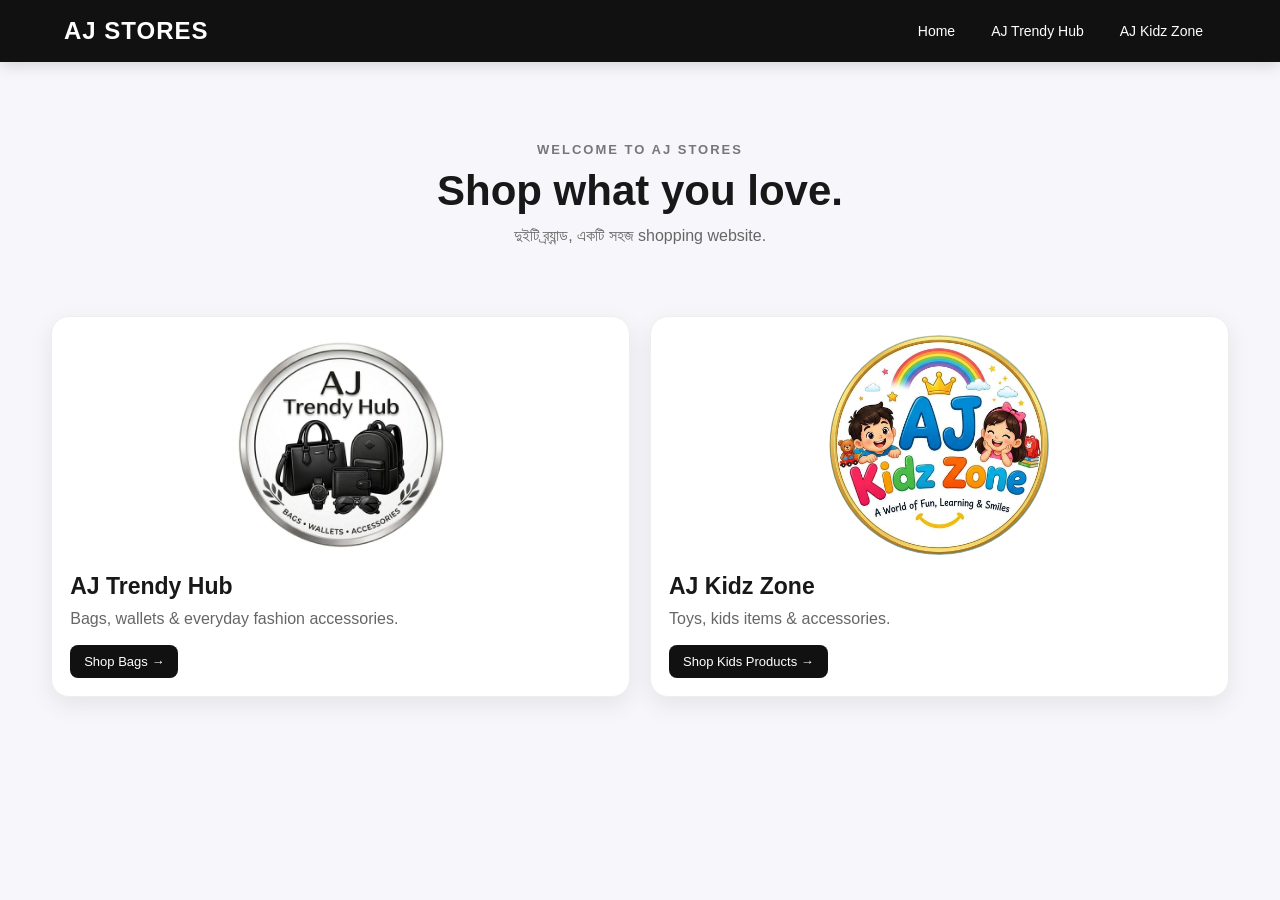
<file: index.html>
<!DOCTYPE html>
<html lang="bn">

<head>

  <meta charset="UTF-8">

  <meta
    name="viewport"
    content="width=device-width, initial-scale=1.0"
  >

  <title>AJ STORES</title>

  <link
    rel="stylesheet"
    href="style.css"
  >

</head>

<body>

<header>

  <div class="site-name">
    AJ STORES
  </div>

  <nav>

    <a href="./">
      Home
    </a>

    <a href="trendy/">
      AJ Trendy Hub
    </a>

    <a href="kidz/">
      AJ Kidz Zone
    </a>

  </nav>

</header>


<main>

  <div class="home-intro">

    <p>
      WELCOME TO AJ STORES
    </p>

    <h1>
      Shop what you love.
    </h1>

    <p>
      দুইটি ব্র্যান্ড, একটি সহজ shopping website.
    </p>

  </div>


  <section class="brand-grid">


    <!-- AJ TRENDY HUB -->

    <a
      class="brand-card"
      href="trendy/"
    >

      <img
        src="aj-trendy-hub-logo.jpg"
        alt="AJ Trendy Hub"
      >

      <h2>
        AJ Trendy Hub
      </h2>

      <p>
        Bags, wallets & everyday fashion accessories.
      </p>

      <div class="shop-link">
        Shop Bags →
      </div>

    </a>


    <!-- AJ KIDZ ZONE -->

    <a
      class="brand-card"
      href="kidz/"
    >

      <img
        src="aj-kidz-zone-logo.jpg"
        alt="AJ Kidz Zone"
      >

      <h2>
        AJ Kidz Zone
      </h2>

      <p>
        Toys, kids items & accessories.
      </p>

      <div class="shop-link">
        Shop Kids Products →
      </div>

    </a>


  </section>

</main>

</body>

</html>
</file>
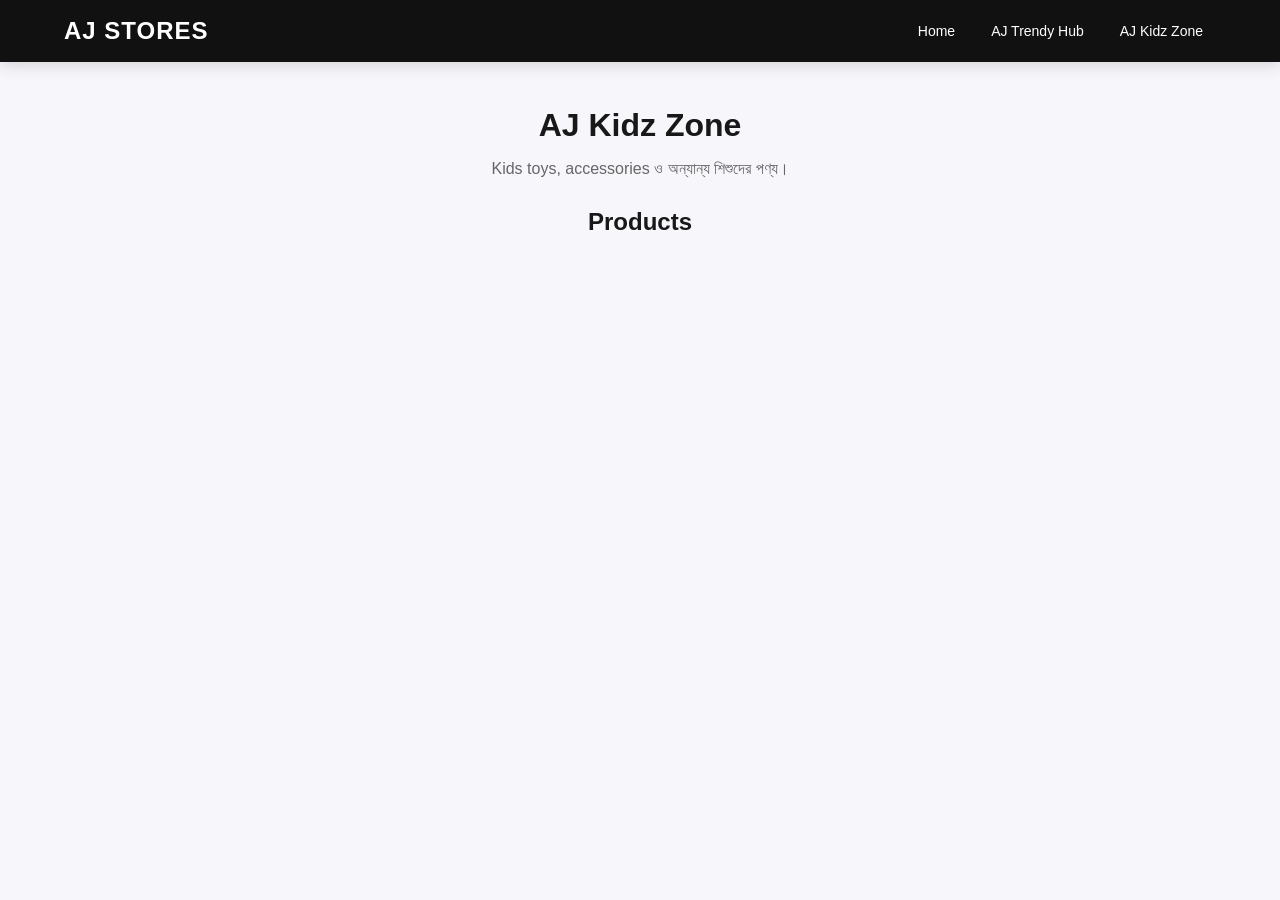
<file: kidz/index.html>
<!DOCTYPE html>
<html lang="bn">

<head>

  <meta charset="UTF-8">

  <meta
    name="viewport"
    content="width=device-width, initial-scale=1.0"
  >

  <title>AJ Kidz Zone</title>

  <link
    rel="stylesheet"
    href="../style.css"
  >

</head>

<body>

<header>

  <div class="site-name">
    AJ STORES
  </div>

  <nav>

    <a href="../">
      Home
    </a>

    <a href="../trendy/">
      AJ Trendy Hub
    </a>

    <a href="../kidz/">
      AJ Kidz Zone
    </a>

  </nav>

</header>


<main>

  <h1>
    AJ Kidz Zone
  </h1>

  <p>
    Kids toys, accessories ও অন্যান্য শিশুদের পণ্য।
  </p>

  <h2>
    Products
  </h2>

  <section id="products">

    <p class="loading">
      Product load হচ্ছে...
    </p>

  </section>

</main>


<div id="productViewer"></div>


<div id="modal">

  <form id="orderForm">

    <h2>
      অর্ডার করুন
    </h2>

    <p>
      Product:
      <strong id="orderProductName"></strong>
    </p>

    <p>
      Price:
      ৳<strong id="orderProductPrice"></strong>
    </p>


    <input
      type="hidden"
      id="product"
    >

    <input
      type="hidden"
      id="price"
    >


    <div id="colorWrap">

      <label>
        Color
      </label>

      <select id="orderColor"></select>

    </div>


    <label>
      আপনার নাম
    </label>

    <input
      type="text"
      id="name"
      required
    >


    <label>
      মোবাইল নম্বর
    </label>

    <input
      type="tel"
      id="phone"
      required
    >


    <label>
      ঠিকানা
    </label>

    <textarea
      id="address"
      rows="3"
      required
    ></textarea>


    <label>
      ডেলিভারি এলাকা
    </label>

    <select
      id="deliveryArea"
      required
    >

      <option value="">
        নির্বাচন করুন
      </option>

      <option value="ঢাকার ভিতরে">
        ঢাকার ভিতরে — ৳60
      </option>

      <option value="ঢাকার বাইরে">
        ঢাকার বাইরে — ৳120
      </option>

    </select>


    <p>
      Delivery Charge:
      ৳<span id="deliveryCharge">0</span>
    </p>

    <p>
      Total:
      ৳<strong id="totalPrice">0</strong>
    </p>


    <button type="submit">
      অর্ডার কনফার্ম করুন
    </button>


    <p id="status"></p>

  </form>

</div>


<script src="../script.js"></script>

</body>

</html>
</file>
<file: style.css>
/* =========================================
   AJ STORES - FINAL STYLE
   ========================================= */

*{
  box-sizing:border-box;
}

html{
  scroll-behavior:smooth;
}

body{
  margin:0;
  font-family:Arial,sans-serif;
  color:#181818;
  background:#f7f7fb;
}

/* =========================================
   HEADER
   ========================================= */

header{
  width:100%;
  background:#111;
  color:#fff;

  display:flex;
  align-items:center;
  justify-content:space-between;

  padding:14px 5%;

  position:sticky;
  top:0;
  z-index:1000;

  box-shadow:0 3px 15px rgba(0,0,0,.15);
}

.site-name{
  font-size:24px;
  font-weight:800;
  letter-spacing:1px;
}

nav{
  display:flex;
  gap:10px;
  align-items:center;
}

nav a{
  color:#fff;
  text-decoration:none;

  padding:9px 13px;

  border-radius:8px;

  font-size:14px;

  transition:.25s ease;
}

nav a:hover{
  background:#fff;
  color:#111;
}

/* =========================================
   MAIN PAGE LOAD
   ========================================= */

main{
  width:92%;
  max-width:1200px;

  margin:0 auto;

  padding:35px 0 60px;

  opacity:0;
  transform:translateY(8px);

  animation:pageIn .5s ease forwards;
}

@keyframes pageIn{
  to{
    opacity:1;
    transform:translateY(0);
  }
}

main h1{
  margin:0 0 8px;
  font-size:32px;
}

main h2{
  margin-top:30px;
}

main > p{
  color:#666;
}

/* =========================================
   HOME PAGE
   ========================================= */

.home-intro{
  text-align:center;
  padding:45px 15px 30px;
}

.home-intro p:first-child{
  margin:0 0 10px;

  font-size:13px;
  font-weight:700;

  letter-spacing:2px;

  color:#777;
}

.home-intro h1{
  margin:0;

  font-size:42px;
  font-weight:800;
}

.home-intro p:last-child{
  margin-top:12px;

  color:#666;
  font-size:16px;
}

/* =========================================
   HOME BRAND CARDS
   ========================================= */

.brand-grid{
  display:grid;

  grid-template-columns:repeat(2,minmax(0,1fr));

  gap:20px;

  margin-top:25px;
}

.brand-card{
  display:block;

  text-decoration:none;

  color:#181818;

  background:#fff;

  border-radius:18px;

  padding:18px;

  box-shadow:0 8px 25px rgba(0,0,0,.08);

  border:1px solid #eee;

  transition:
    transform .3s ease,
    box-shadow .3s ease;

  overflow:hidden;
}

.brand-card:hover{
  transform:translateY(-6px);

  box-shadow:0 15px 35px rgba(0,0,0,.15);
}

/* =========================================
   HOME LOGO - ROUND
   ========================================= */

.brand-card img{
  width:220px;
  height:220px;

  display:block;

  margin:0 auto 18px;

  object-fit:cover;

  border-radius:50%;

  clip-path:circle(50%);

  background:#fff;
}

.brand-card h2{
  margin:0 0 7px;

  font-size:23px;
}

.brand-card p{
  margin:0;

  color:#666;

  line-height:1.5;
}

.shop-link{
  margin-top:14px;

  display:inline-block;

  background:#111;
  color:#fff;

  padding:9px 14px;

  border-radius:8px;

  font-size:13px;

  transition:.25s ease;
}

.brand-card:hover .shop-link{
  background:#333;
}

/* =========================================
   PRODUCTS GRID
   ========================================= */

#products{
  display:grid;

  grid-template-columns:
    repeat(auto-fill,minmax(170px,1fr));

  gap:15px;

  margin-top:20px;
}

.loading{
  color:#777;

  text-align:center;

  padding:30px;
}

/* =========================================
   PRODUCT CARD
   IMPORTANT:
   SCRIPT USES .product
   ========================================= */

.product{
  position:relative;

  background:#fff;

  border:1px solid #eee;

  border-radius:12px;

  overflow:hidden;

  cursor:pointer;

  box-shadow:
    0 4px 14px rgba(0,0,0,.06);

  opacity:0;

  transform:translateY(12px);

  animation:
    productIn .5s ease forwards;

  animation-delay:var(--delay);

  transition:
    transform .25s ease,
    box-shadow .25s ease;
}

@keyframes productIn{
  to{
    opacity:1;
    transform:translateY(0);
  }
}

.product:hover{
  transform:translateY(-5px);

  box-shadow:
    0 10px 24px rgba(0,0,0,.13);
}

/* =========================================
   PRODUCT IMAGE
   SCRIPT USES .product-img
   ========================================= */

.product-img{
  width:100%;

  height:170px;

  background:#f5f5f5;

  display:flex;

  align-items:center;
  justify-content:center;

  overflow:hidden;

  position:relative;
}

.product-img img{
  width:100%;
  height:100%;

  object-fit:contain;

  display:block;

  transition:
    transform .3s ease;
}

.product:hover .product-img img{
  transform:scale(1.04);
}

/* No image */

.placeholder{
  width:100%;
  height:100%;

  display:flex;

  align-items:center;
  justify-content:center;

  font-size:45px;

  color:#aaa;
}

/* =========================================
   PRODUCT HOVER
   ========================================= */

.product-hover{
  position:absolute;

  left:0;
  right:0;
  bottom:0;

  padding:9px;

  background:rgba(0,0,0,.78);

  color:#fff;

  text-align:center;

  font-size:13px;

  opacity:0;

  transform:translateY(100%);

  transition:.25s ease;
}

.product:hover .product-hover{
  opacity:1;

  transform:translateY(0);
}

/* =========================================
   PRODUCT TEXT
   ========================================= */

.product > h3{
  margin:10px 10px 5px;

  font-size:15px;

  line-height:1.3;
}

.product > p{
  margin:0 10px 9px;

  color:#666;

  font-size:12px;

  line-height:1.4;
}

/* =========================================
   PRODUCT BOTTOM
   ========================================= */

.product-bottom{
  display:flex;

  align-items:center;

  justify-content:space-between;

  gap:7px;

  padding:0 10px 11px;
}

.product-bottom strong{
  font-size:16px;

  color:#111;

  white-space:nowrap;
}

.card-order{
  border:0;

  background:#111;

  color:#fff;

  padding:7px 9px;

  border-radius:7px;

  font-size:11px;

  cursor:pointer;

  white-space:nowrap;

  transition:.2s ease;
}

.card-order:hover{
  background:#333;
}

/* =========================================
   PRODUCT VIEWER
   ========================================= */

#productViewer{
  display:none;

  position:fixed;

  inset:0;

  background:rgba(0,0,0,.78);

  z-index:2000;

  align-items:center;

  justify-content:center;

  padding:20px;
}

/* Script sets display:flex */

.viewer-backdrop{
  position:absolute;

  inset:0;
}

.viewer-box{
  position:relative;

  z-index:2;

  width:min(700px,95vw);

  max-height:92vh;

  overflow:auto;

  background:#fff;

  border-radius:18px;

  padding:18px;

  box-shadow:
    0 20px 60px rgba(0,0,0,.35);
}

.viewer-close{
  position:absolute;

  top:10px;
  right:12px;

  width:38px;
  height:38px;

  border:0;

  border-radius:50%;

  background:#111;

  color:#fff;

  font-size:22px;

  cursor:pointer;

  z-index:5;
}

/* =========================================
   VIEWER IMAGE
   ========================================= */

.viewer-image-wrap{
  position:relative;

  width:100%;

  height:min(60vh,520px);

  background:#f5f5f5;

  border-radius:12px;

  overflow:hidden;

  touch-action:pan-y;

  user-select:none;

  cursor:grab;
}

.viewer-image-wrap:active{
  cursor:grabbing;
}

.viewer-main-image{
  width:100%;
  height:100%;

  object-fit:contain;

  display:block;
}

/* =========================================
   VIEWER INFO
   ========================================= */

.viewer-info{
  padding:15px 3px 5px;
}

.viewer-title{
  margin:0 0 7px;

  font-size:23px;
}

.viewer-description{
  margin:5px 0;

  color:#666;
}

.viewer-price{
  margin-top:8px;

  font-size:20px;

  font-weight:700;

  color:#111;
}

/* =========================================
   VIEWER COLORS
   ========================================= */

.viewer-color-label{
  margin-top:13px;

  font-size:14px;

  font-weight:600;
}

.viewer-color{
  font-weight:400;

  color:#555;
}

.viewer-color-list{
  display:flex;

  flex-wrap:wrap;

  gap:8px;

  margin-top:9px;
}

.viewer-color-btn{
  border:1px solid #ccc;

  background:#fff;

  color:#222;

  padding:8px 12px;

  border-radius:8px;

  cursor:pointer;

  transition:.2s ease;
}

.viewer-color-btn:hover{
  border-color:#111;
}

.viewer-color-btn.active{
  background:#111;

  color:#fff;

  border-color:#111;
}

/* =========================================
   VIEWER ORDER BUTTON
   ========================================= */

.viewer-order-btn{
  width:100%;

  margin-top:16px;

  padding:12px;

  border:0;

  border-radius:9px;

  background:#111;

  color:#fff;

  font-size:15px;

  font-weight:700;

  cursor:pointer;

  transition:.25s ease;
}

.viewer-order-btn:hover{
  background:#333;
}

/* =========================================
   ORDER MODAL
   ========================================= */

#modal{
  display:none;

  position:fixed;

  inset:0;

  background:rgba(0,0,0,.75);

  z-index:3000;

  align-items:center;

  justify-content:center;

  padding:15px;
}

#orderForm{
  width:min(500px,96vw);

  max-height:92vh;

  overflow:auto;

  background:#fff;

  border-radius:16px;

  padding:22px;

  box-shadow:
    0 20px 60px rgba(0,0,0,.35);
}

#orderForm h2{
  margin:0 0 18px;
}

#orderForm p{
  margin:8px 0;
}

#orderForm label{
  display:block;

  margin-top:14px;

  margin-bottom:6px;

  font-weight:600;

  font-size:14px;
}

#orderForm input,
#orderForm textarea,
#orderForm select{
  width:100%;

  padding:11px 12px;

  border:1px solid #ccc;

  border-radius:8px;

  outline:none;

  font-size:14px;

  font-family:inherit;
}

#orderForm input:focus,
#orderForm textarea:focus,
#orderForm select:focus{
  border-color:#111;
}

#orderForm textarea{
  resize:vertical;
}

#orderForm button[type="submit"]{
  width:100%;

  margin-top:18px;

  padding:12px;

  border:0;

  border-radius:9px;

  background:#111;

  color:#fff;

  font-size:15px;

  font-weight:700;

  cursor:pointer;

  transition:.25s ease;
}

#orderForm button[type="submit"]:hover{
  background:#333;
}

#status{
  text-align:center;

  font-size:14px;

  font-weight:600;
}

/* =========================================
   MOBILE
   ========================================= */

@media(max-width:700px){

  header{
    padding:12px 4%;

    flex-direction:column;

    gap:10px;
  }

  .site-name{
    font-size:21px;
  }

  nav{
    width:100%;

    justify-content:center;

    flex-wrap:wrap;
  }

  nav a{
    font-size:12px;

    padding:7px 9px;
  }

  main{
    width:94%;

    padding-top:25px;
  }

  main h1{
    font-size:27px;
  }

  .home-intro{
    padding:30px 5px 22px;
  }

  .home-intro h1{
    font-size:31px;
  }

  .home-intro p:last-child{
    font-size:14px;
  }

  /* HOME */

  .brand-grid{
    grid-template-columns:1fr;

    gap:18px;
  }

  .brand-card{
    padding:16px;
  }

  .brand-card img{
    width:190px;
    height:190px;

    object-fit:cover;

    border-radius:50%;

    clip-path:circle(50%);
  }

  .brand-card h2{
    font-size:22px;
  }

  /* PRODUCTS */

  #products{
    grid-template-columns:
      repeat(2,minmax(0,1fr));

    gap:10px;
  }

  .product-img{
    height:145px;
  }

  .product > h3{
    font-size:13px;

    margin:9px 8px 5px;
  }

  .product > p{
    font-size:11px;

    margin:0 8px 8px;
  }

  .product-bottom{
    padding:0 8px 9px;
  }

  .product-bottom strong{
    font-size:14px;
  }

  .card-order{
    font-size:10px;

    padding:6px 7px;
  }

  .product-hover{
    display:none;
  }

  /* VIEWER */

  .viewer-box{
    width:96vw;

    padding:12px;

    border-radius:14px;
  }

  .viewer-image-wrap{
    height:52vh;
  }

  .viewer-title{
    font-size:20px;
  }

  .viewer-order-btn{
    padding:11px;
  }

  #orderForm{
    padding:18px;
  }
}

/* =========================================
   VERY SMALL MOBILE
   ========================================= */

@media(max-width:380px){

  #products{
    grid-template-columns:
      repeat(2,minmax(0,1fr));

    gap:8px;
  }

  .product-img{
    height:135px;
  }

  .product > h3{
    font-size:12px;
  }

  .product-bottom strong{
    font-size:13px;
  }

  .card-order{
    font-size:9px;

    padding:5px 6px;
  }

  nav a{
    padding:6px 7px;

    font-size:11px;
  }

  .brand-card img{
    width:170px;
    height:170px;
  }
}
/* =================================
   PRODUCT SIZE FIX
   ================================= */

#products{
  display:grid;
  grid-template-columns:repeat(auto-fill,minmax(170px,1fr));
  gap:15px;
  margin-top:20px;
}

.product{
  position:relative;
  background:#fff;
  border:1px solid #eee;
  border-radius:12px;
  overflow:hidden;
  cursor:pointer;
  box-shadow:0 4px 14px rgba(0,0,0,.06);

  opacity:0;
  transform:translateY(12px);

  animation:productIn .5s ease forwards;
  animation-delay:var(--delay);

  transition:transform .25s ease,box-shadow .25s ease;
}

.product:hover{
  transform:translateY(-5px);
  box-shadow:0 10px 24px rgba(0,0,0,.13);
}

.product-img{
  width:100%;
  height:170px;

  background:#f5f5f5;

  display:flex;
  align-items:center;
  justify-content:center;

  overflow:hidden;
  position:relative;
}

.product-img img{
  width:100%;
  height:100%;

  object-fit:contain;

  display:block;

  transition:transform .3s ease;
}

.product:hover .product-img img{
  transform:scale(1.04);
}

.product > h3{
  margin:10px 10px 5px;

  font-size:15px;
  line-height:1.3;
}

.product > p{
  margin:0 10px 9px;

  color:#666;

  font-size:12px;
  line-height:1.4;
}

.product-bottom{
  display:flex;
  align-items:center;
  justify-content:space-between;

  gap:7px;

  padding:0 10px 11px;
}

.product-bottom strong{
  font-size:16px;
  color:#111;
}

.card-order{
  border:0;

  background:#111;
  color:#fff;

  padding:7px 9px;

  border-radius:7px;

  font-size:11px;

  cursor:pointer;
}

.card-order:hover{
  background:#333;
}

.product-hover{
  position:absolute;

  left:0;
  right:0;
  bottom:0;

  padding:9px;

  background:rgba(0,0,0,.78);

  color:#fff;

  text-align:center;

  font-size:13px;

  opacity:0;

  transform:translateY(100%);

  transition:.25s ease;
}

.product:hover .product-hover{
  opacity:1;
  transform:translateY(0);
}

/* MOBILE PRODUCT */

@media(max-width:700px){

  #products{
    grid-template-columns:repeat(2,minmax(0,1fr));
    gap:10px;
  }

  .product-img{
    height:145px;
  }

  .product > h3{
    font-size:13px;
    margin:9px 8px 5px;
  }

  .product > p{
    font-size:11px;
    margin:0 8px 8px;
  }

  .product-bottom{
    padding:0 8px 9px;
  }

  .product-bottom strong{
    font-size:14px;
  }

  .card-order{
    font-size:10px;
    padding:6px 7px;
  }

  .product-hover{
    display:none;
  }
}

@media(max-width:380px){

  #products{
    gap:8px;
  }

  .product-img{
    height:135px;
  }

  .product > h3{
    font-size:12px;
  }

  .product-bottom strong{
    font-size:13px;
  }
}
/* ================================
   STORE PAGE CENTER ALIGNMENT
   ================================ */

body:not(:has(.home-intro)) main > h1,
body:not(:has(.home-intro)) main > p{
  text-align:center;
}

body:not(:has(.home-intro)) main > h1{
  margin-top:10px;
}

body:not(:has(.home-intro)) main > p{
  margin-left:auto;
  margin-right:auto;
}

/* Product area centered on computer */
#products{
  max-width:1100px;
  margin-left:auto;
  margin-right:auto;
}

/* Product text centered */
.product > h3,
.product > p{
  text-align:center;
}

/* Keep price + order button balanced */
.product-bottom{
  justify-content:center;
}
/* STORE PAGE TEXT CENTER */
main > h1,
main > p,
main > h2 {
  text-align: center;
}

/* PRODUCT GRID CENTER */
#products {
  width: 100%;
  max-width: 1100px;
  margin-left: auto;
  margin-right: auto;
}

/* PRODUCT CARD CONTENT CENTER */
.product h3,
.product p {
  text-align: center;
}

/* PRICE + ORDER BUTTON CENTER */
.product-bottom {
  justify-content: center;
}
</file>
